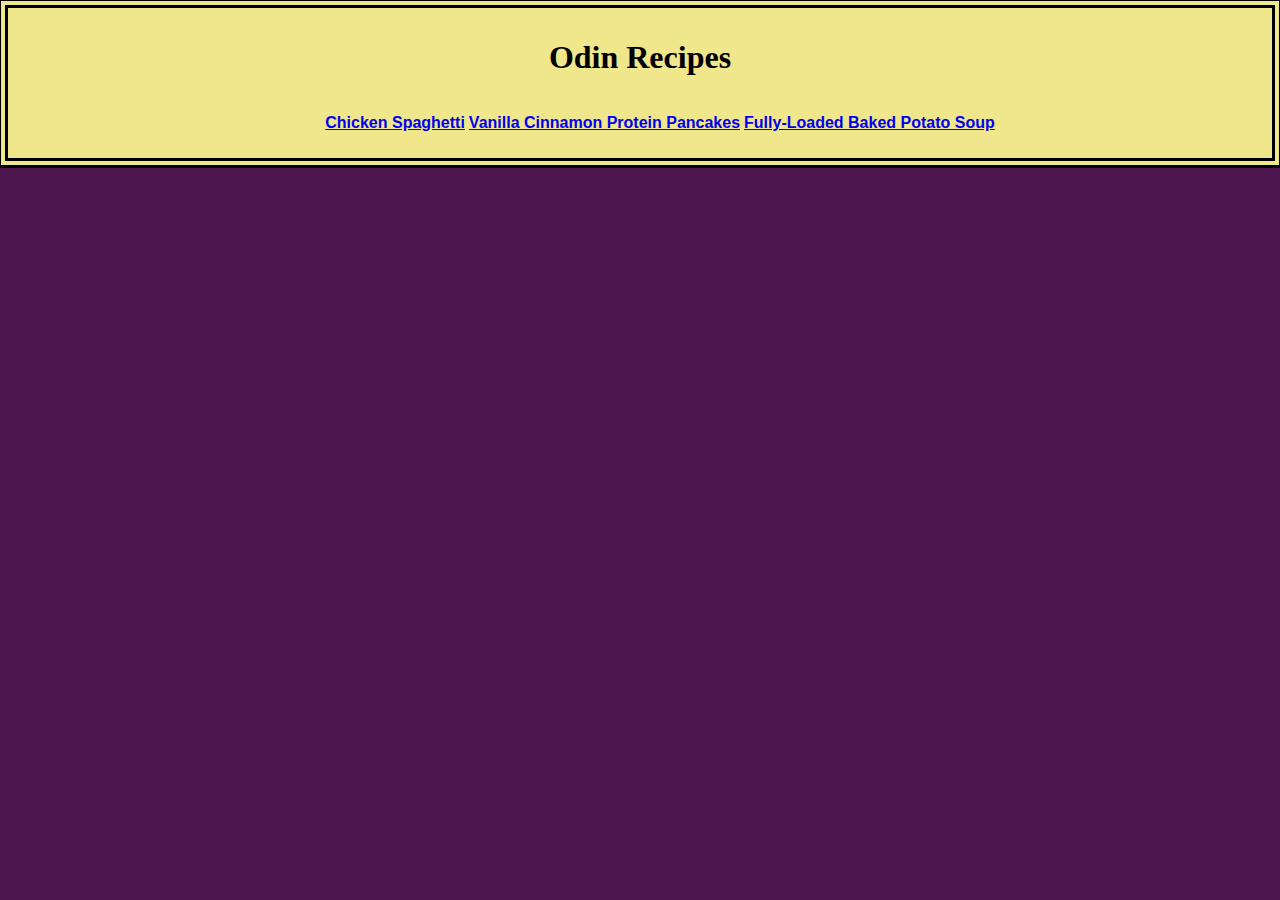
<file: index.html>
<!DOCTYPE html>
<html lang="en">
<head>
    <meta charset="UTF-8">
    <title>Home|Recipes</title>
    <link rel="stylesheet" href="styles.css">
</head>
<body class="background">
<div class = "box">
    
    <h1 class="home-text">Odin Recipes</h1>
    <ul style="display: inline-block;">
        <li class="recipe-text"><a href="recipes/chicken_spaghetti.html">Chicken Spaghetti</a></li>
        <li class="recipe-text"><a href="recipes/pancakes.html">Vanilla Cinnamon Protein Pancakes</a></li>
        <li class="recipe-text"><a href="recipes/potato_soup.html">Fully-Loaded Baked Potato Soup </a></li>

    </ul>

</div>   
</body>
</html>
</file>
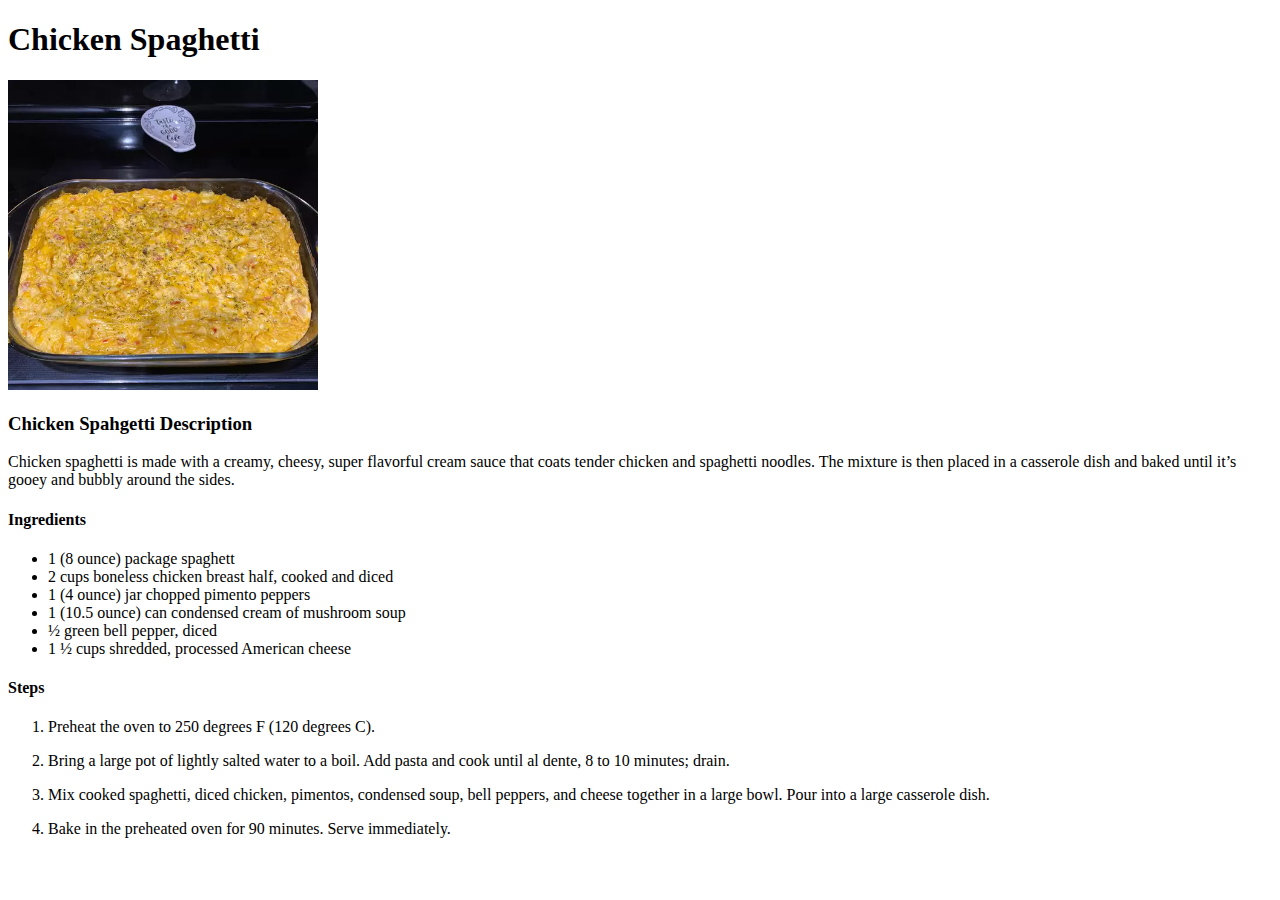
<file: recipes/chicken_spaghetti.html>
<!DOCTYPE html>
<html lang="en">
<head>
    <meta charset="UTF-8">
    <title>Chicken Spaghetti</title>
</head>
<body>
    <h1>Chicken Spaghetti</h1>
    <img src="../images/chicken_spaghetti.png" alt="Finished Chicken Spaghetti dish" height="310" width="310">
    <h3>Chicken Spahgetti Description</h3>
    <p>Chicken spaghetti is made with a creamy, cheesy, super flavorful cream sauce that coats tender chicken and spaghetti noodles. The mixture is then placed in a casserole dish and baked until it’s gooey and bubbly around the sides. </p>

    <h4>Ingredients</h4>
    <ul>
        <li>1 (8 ounce) package spaghett</li> 
        <li>2 cups boneless chicken breast half, cooked and diced</li>
        <li>1 (4 ounce) jar chopped pimento peppers</li>
        <li>1 (10.5 ounce) can condensed cream of mushroom soup</li>
        <li>½ green bell pepper, diced</li>
        <li>1 ½ cups shredded, processed American cheese</li>
    </ul>
    <h4>Steps</h4>
    <ol>
        <li><p>Preheat the oven to 250 degrees F (120 degrees C).</p></li>
        <li><p>Bring a large pot of lightly salted water to a boil. Add pasta and cook until al dente, 8 to 10 minutes; drain.</p> </li>
        <li><p>Mix cooked spaghetti, diced chicken, pimentos, condensed soup, bell peppers, and cheese together in a large bowl. Pour into a large casserole dish. </p> </li>
        <li>Bake in the preheated oven for 90 minutes. Serve immediately. </li>
    </ol>
</body>
</html>
</file>
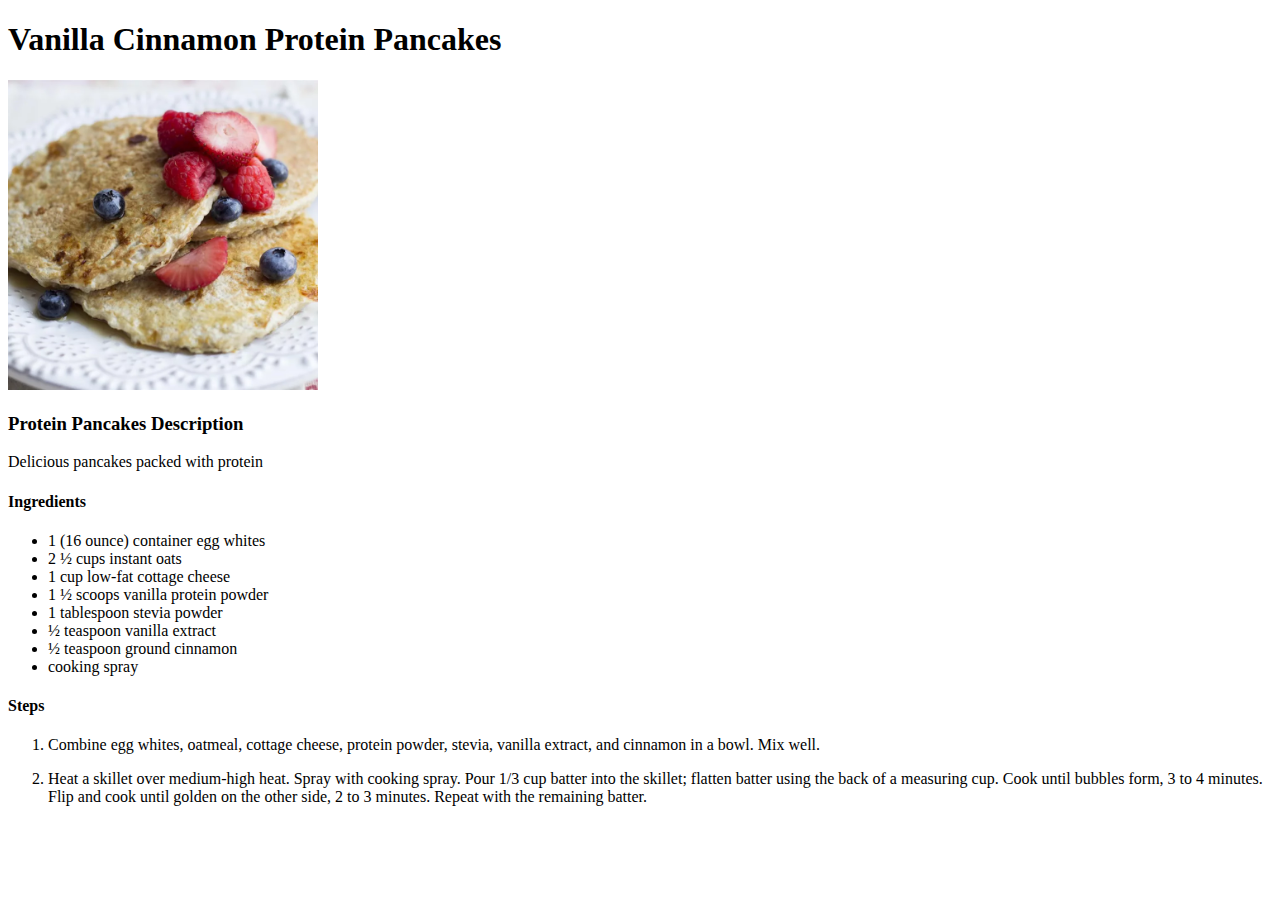
<file: recipes/pancakes.html>
<!DOCTYPE html>
<html lang="en">
<head>
    <meta charset="UTF-8">
    <title>Protein Pancakes</title>
</head>
<body>
    <h1>Vanilla Cinnamon Protein Pancakes</h1>
    <img src="../images/pancakes.png" alt="A picture of delicious Vanilla Cinnamon Protein Pancakes" height="310" width="310">
    <h3>Protein Pancakes Description</h3>
    <p>Delicious pancakes packed with protein</p>
    <h4>Ingredients</h4>
    <ul>
        <li> 1 (16 ounce) container egg whites</li> 
        <li> 2 ½ cups instant oats</li>
        <li>1 cup low-fat cottage cheese</li>
        <li>1 ½ scoops vanilla protein powder</li>
        <li>1 tablespoon stevia powder</li>
        <li> ½ teaspoon vanilla extract</li>
        <li>½ teaspoon ground cinnamon </li>
        <li>cooking spray</li>
    </ul>
    <h4>Steps</h4>
    <ol>
        <li><p>Combine egg whites, oatmeal, cottage cheese, protein powder, stevia, vanilla extract, and cinnamon in a bowl. Mix well.</p></li>
        <li>Heat a skillet over medium-high heat. Spray with cooking spray. Pour 1/3 cup batter into the skillet; flatten batter using the back of a measuring cup. Cook until bubbles form, 3 to 4 minutes. Flip and cook until golden on the other side, 2 to 3 minutes. Repeat with the remaining batter.  </li>
        
    </ol>
</body>
</html>
</file>
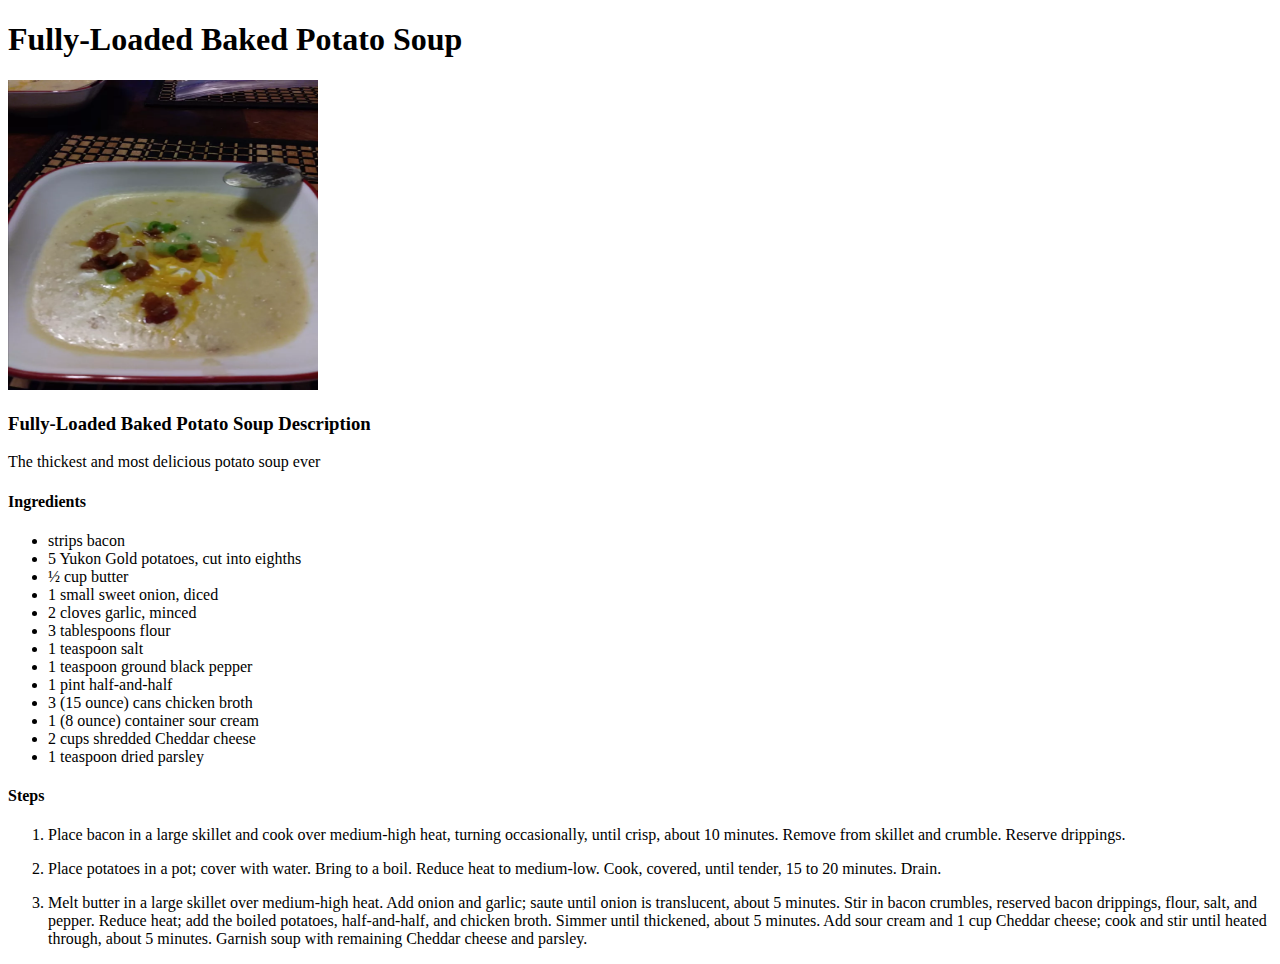
<file: recipes/potato_soup.html>
<!DOCTYPE html>
<html lang="en">
<head>
    <meta charset="UTF-8">
    <title>Fully-Loaded Baked Potato Soup</title>
</head>
<body>
    <h1>Fully-Loaded Baked Potato Soup</h1>
    <img src="../images/potato.png" alt="Finished Fully-Loaded Baked Potato Soup Dish" height="310" width="310">
    <h3>Fully-Loaded Baked Potato Soup Description</h3>
    <p>The thickest and most delicious potato soup ever </p>

    <h4>Ingredients</h4>
    <ul>
        <li>strips bacon</li> 
        <li>5 Yukon Gold potatoes, cut into eighths</li>
        <li>½ cup butter</li>
        <li>1 small sweet onion, diced</li>
        <li>2 cloves garlic, minced</li>
        <li>3 tablespoons flour</li>
        <li>1 teaspoon salt</li>
        <li>1 teaspoon ground black pepper</li>
        <li>1 pint half-and-half</li>
        <li>3 (15 ounce) cans chicken broth</li>
        <li>1 (8 ounce) container sour cream</li>
        <li>2 cups shredded Cheddar cheese</li>
        <li>1 teaspoon dried parsley</li>
    </ul>
    <h4>Steps</h4>
    <ol>
        <li><p>Place bacon in a large skillet and cook over medium-high heat, turning occasionally, until crisp, about 10 minutes. Remove from skillet and crumble. Reserve drippings.</p> </li>
        <li><p>Place potatoes in a pot; cover with water. Bring to a boil. Reduce heat to medium-low. Cook, covered, until tender, 15 to 20 minutes. Drain.</p> </li>
        <li>Melt butter in a large skillet over medium-high heat. Add onion and garlic; saute until onion is translucent, about 5 minutes. Stir in bacon crumbles, reserved bacon drippings, flour, salt, and pepper. Reduce heat; add the boiled potatoes, half-and-half, and chicken broth. Simmer until thickened, about 5 minutes. Add sour cream and 1 cup Cheddar cheese; cook and stir until heated through, about 5 minutes. Garnish soup with remaining Cheddar cheese and parsley.  </li>
        
    </ol>
</body>
</html>
</file>
<file: styles.css>
.box{
    padding: 10px;
    margin: -10px;
    text-align: center;
   border: double black;
   background-color:khaki;
   border-width: 10px;
   
    
}
.background{
    background-color: rgb(78, 22, 78);

}
.home-text{
    color: black;
    font-family: "Times New Roman", sans-serif;
}

.recipe-text{
    font-family: 'Franklin Gothic Medium', 'Arial Narrow', Arial, sans-serif;
    font-weight: 800;
    display: inline;
    height: 100px;
    width: auto;
    border-color: red;
}
.h1{
    height: 100;
    weight: auto;
    
    border-color: green;
}
</file>
